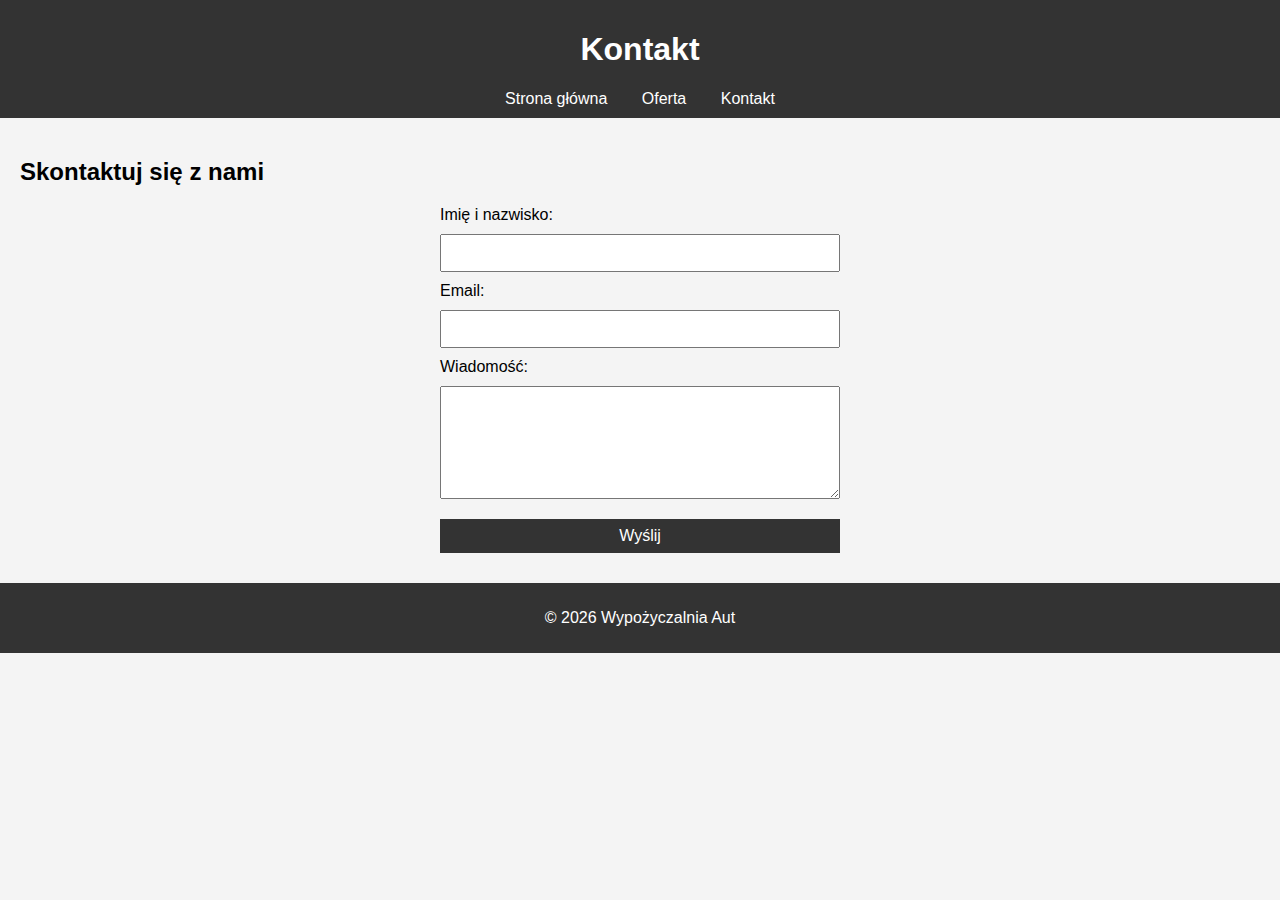
<file: kontakt.html>
<!DOCTYPE html>
<html lang="pl">
<head>
    <meta charset="UTF-8">
    <meta name="viewport" content="width=device-width, initial-scale=1.0">
    <title>Kontakt - Wypożyczalnia Aut</title>
    <link rel="stylesheet" href="style.css">
</head>
<body>
    <header>
        <h1>Kontakt</h1>
        <nav>
            <a href="index.html">Strona główna</a>
            <a href="oferta.html">Oferta</a>
            <a href="kontakt.html">Kontakt</a>
        </nav>
    </header>

    <main>
        <h2>Skontaktuj się z nami</h2>
        <form>
            <label for="name">Imię i nazwisko:</label>
            <input type="text" id="name" name="name" required>

            <label for="email">Email:</label>
            <input type="email" id="email" name="email" required>

            <label for="message">Wiadomość:</label>
            <textarea id="message" name="message" rows="5" required></textarea>

            <button type="submit">Wyślij</button>
        </form>
    </main>

    <footer>
        <p>&copy; 2026 Wypożyczalnia Aut</p>
    </footer>
</body>
</html>
</file>
<file: style.css>
body {
    font-family: Arial, sans-serif;
    margin: 0;
    padding: 0;
    background-color: #f4f4f4;
}

header {
    background-color: #333;
    color: white;
    padding: 10px;
    text-align: center;
}

nav a {
    color: white;
    margin: 0 15px;
    text-decoration: none;
}

nav a:hover {
    text-decoration: underline;
}

main {
    padding: 20px;
}

.gallery, .cars {
    display: flex;
    gap: 15px;
    flex-wrap: wrap;
}

.gallery img, .car img {
    width: 200px;
    height: auto;
    border-radius: 8px;
}

.car {
    background-color: white;
    padding: 10px;
    border-radius: 8px;
    text-align: center;
}

form {
    display: flex;
    flex-direction: column;
    max-width: 400px;
    margin: auto;
}

form input, form textarea, form button {
    margin: 10px 0;
    padding: 8px;
    font-size: 16px;
}

button {
    background-color: #333;
    color: white;
    border: none;
    cursor: pointer;
}

button:hover {
    background-color: #555;
}

footer {
    background-color: #333;
    color: white;
    text-align: center;
    padding: 10px;
}
</file>
